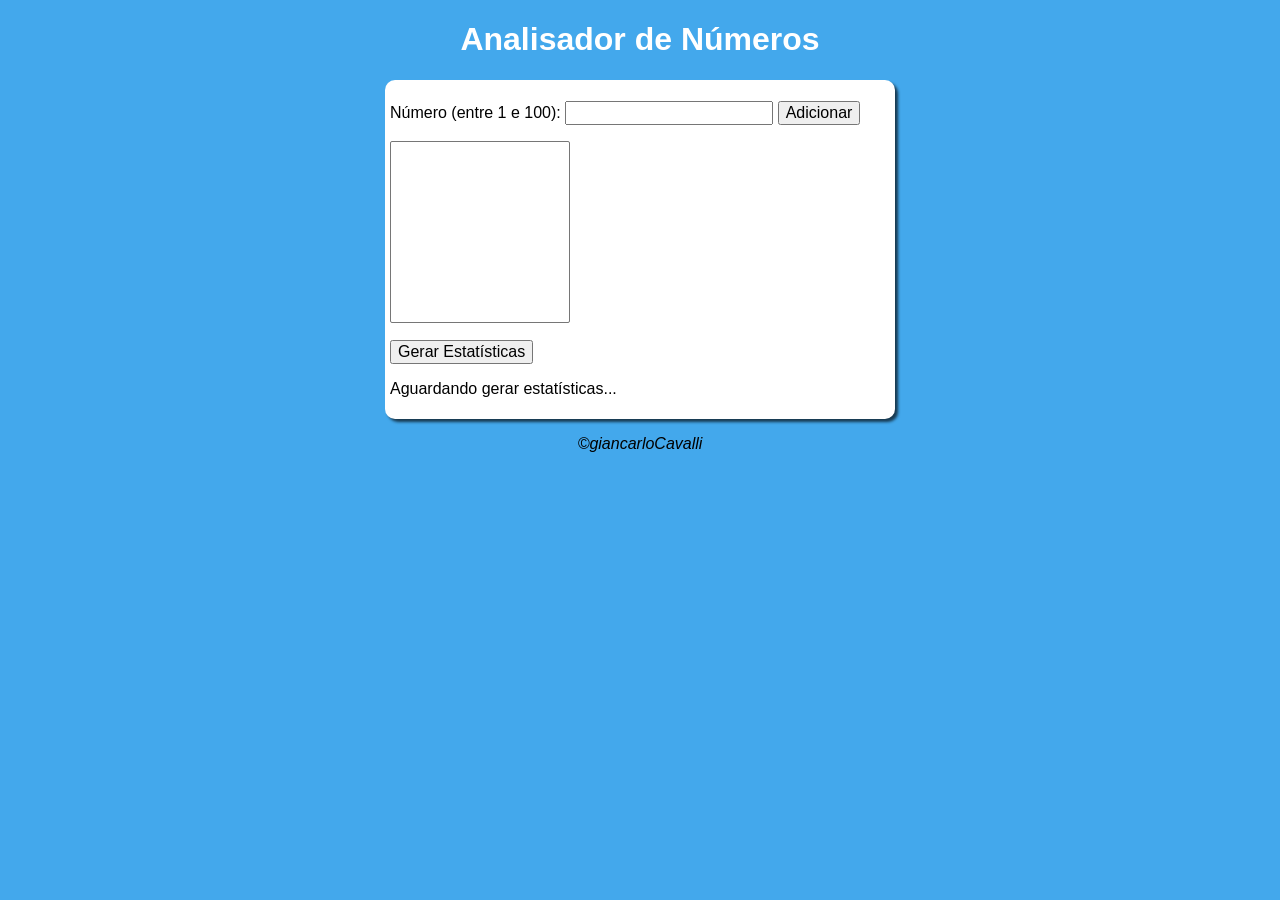
<file: analisadorNumeros.html>
<!DOCTYPE html>
<html lang="pt-BR">
<head>
    <meta charset="UTF-8">
    <meta name="viewport" content="width=device-width, initial-scale=1.0">
    <title>AnalisadorNúmeros</title>
    <link rel="stylesheet" href="style.css">
</head>
<body>

    <header>
        <h1>Analisador de Números</h1>
    </header>
    
    <section>
        <p>
            Número (entre 1 e 100):
            <input type="number" name="txtnum" id="txtnum" class="box">
            <input type="button" value="Adicionar" onclick="adcValor()" class="box">
        </p>

        <p>
            <select name="tabela" id="seltab" class="box" size="10"></select>
        </p>

        <p>
            <input type="button" value="Gerar Estatísticas" onclick="geraEstatisticas()" class="box">
        </p>

        <p id="result">
            Aguardando gerar estatísticas...
        </p>
    </section>

    <footer>
        <p>&copy;giancarloCavalli</p>
    </footer>

    <script src="main.js"></script>

</body>
</html>
</file>
<file: style.css>
body {
    background-color: rgb(67, 168, 236);
    font-family: Arial;
}

header {
    color: white;
    text-align: center;
}

section {
    background-color: white;
    margin: auto;
    font: normal 16pt;
    border-radius: 10px;
    padding: 5px;
    box-shadow:rgba(0, 0, 0, 0.664) 3px 3px 3px;
    width: 500px;
}

.box {
    font: normal 12pt Arial;
}

#seltab {
    width: 180px;
}

footer {
    text-align: center;
    font-style: italic;
}
</file>
